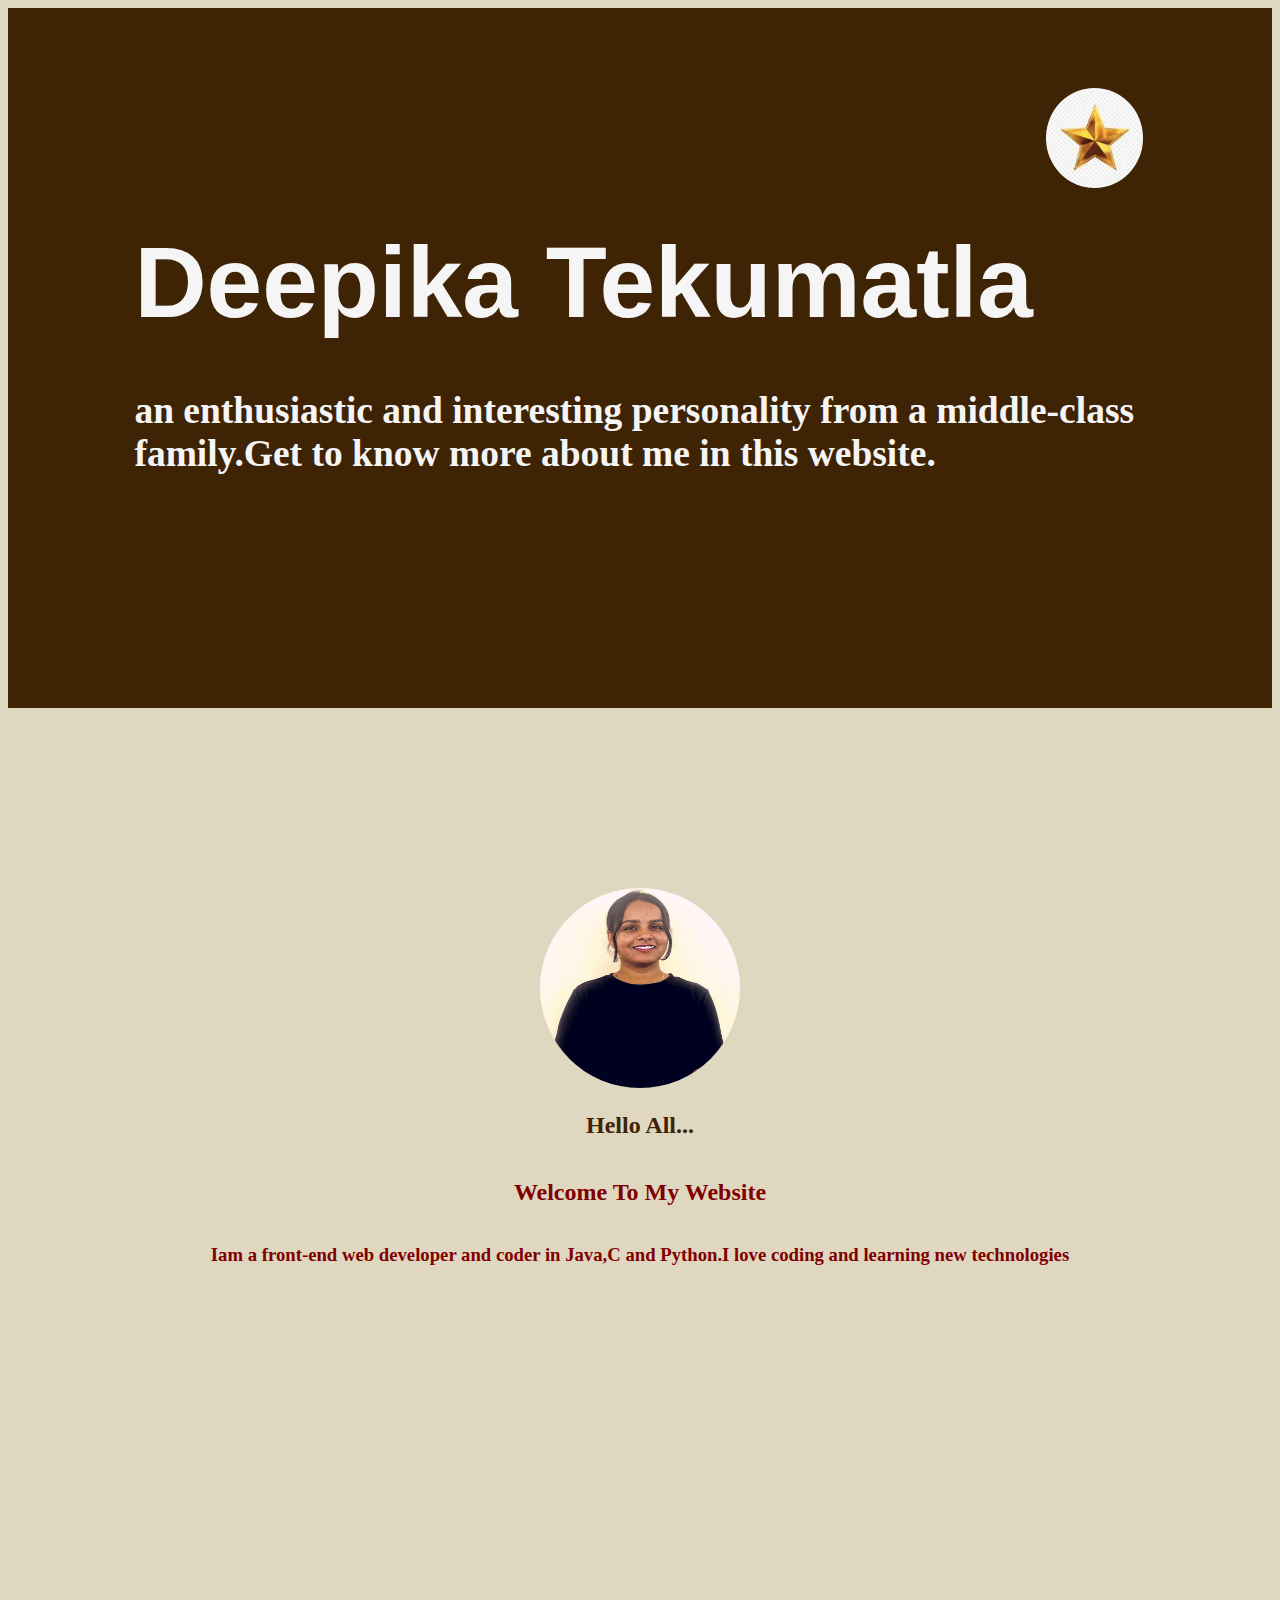
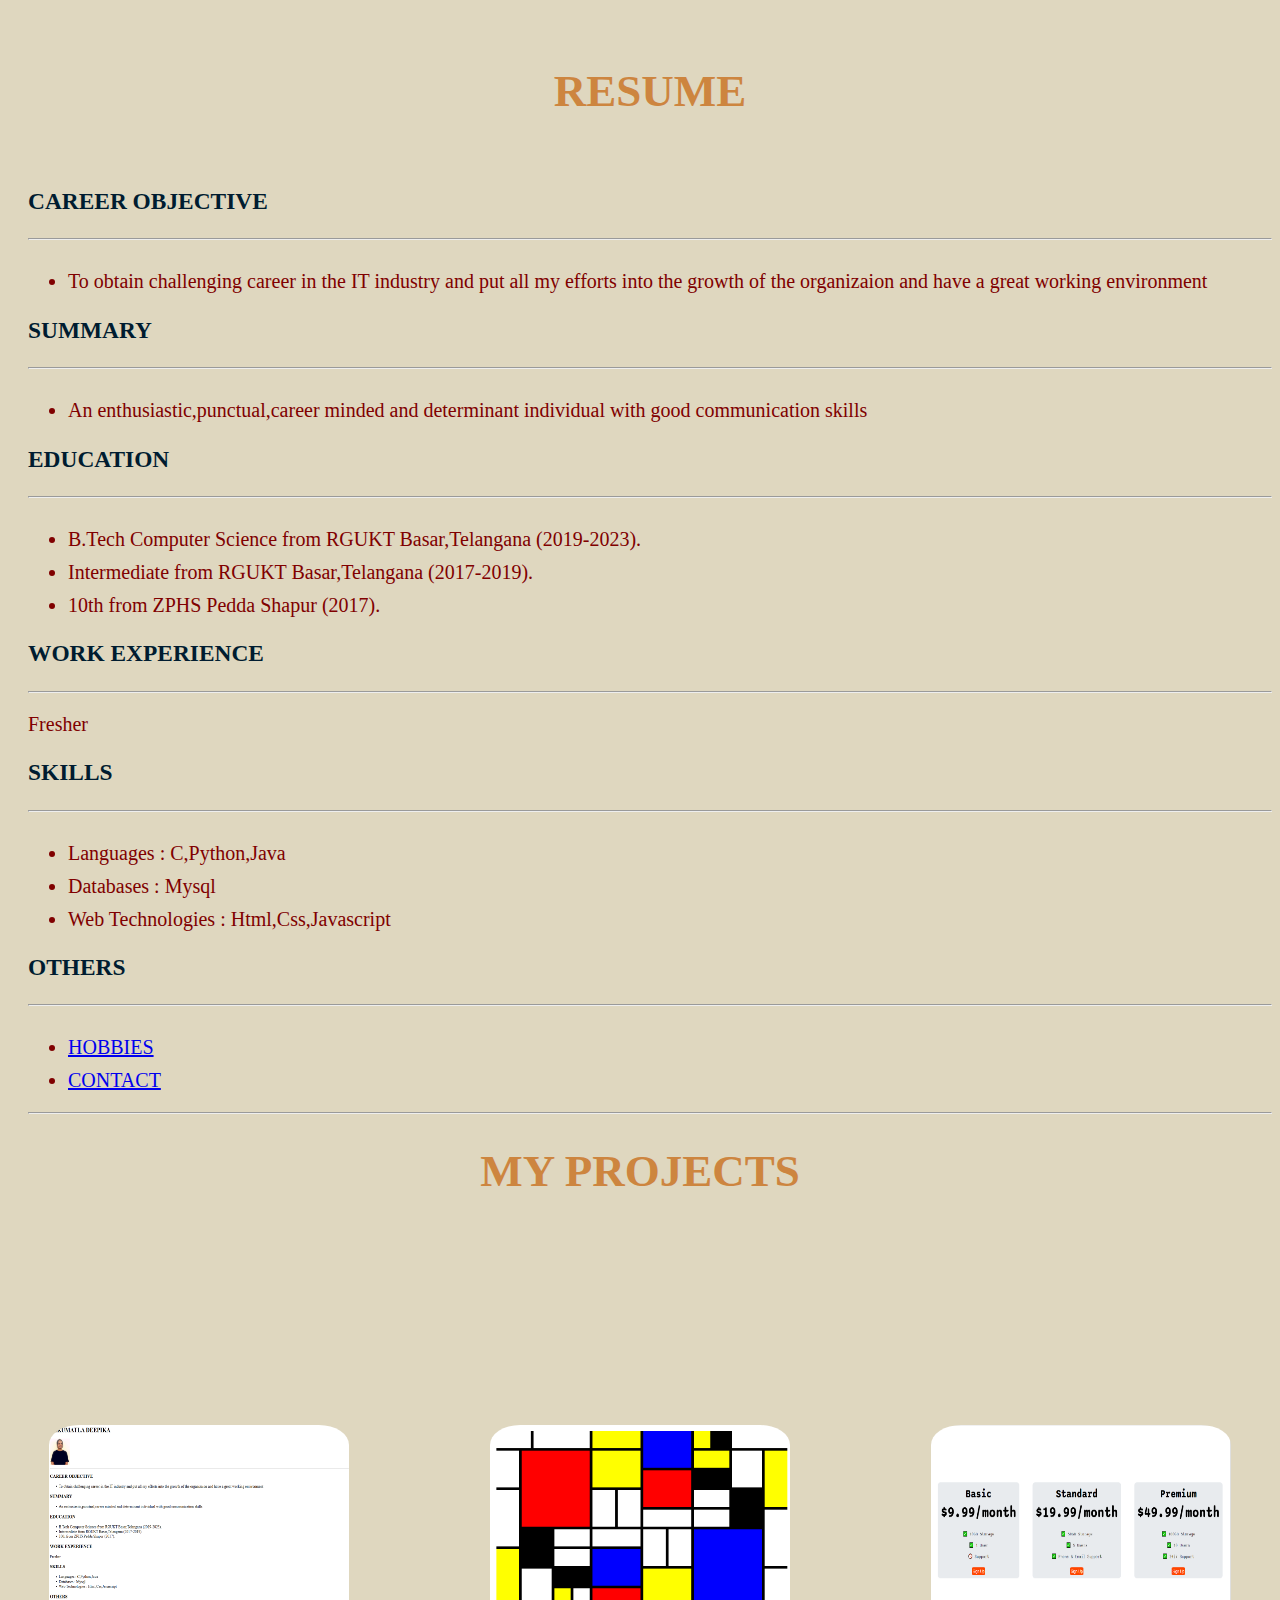
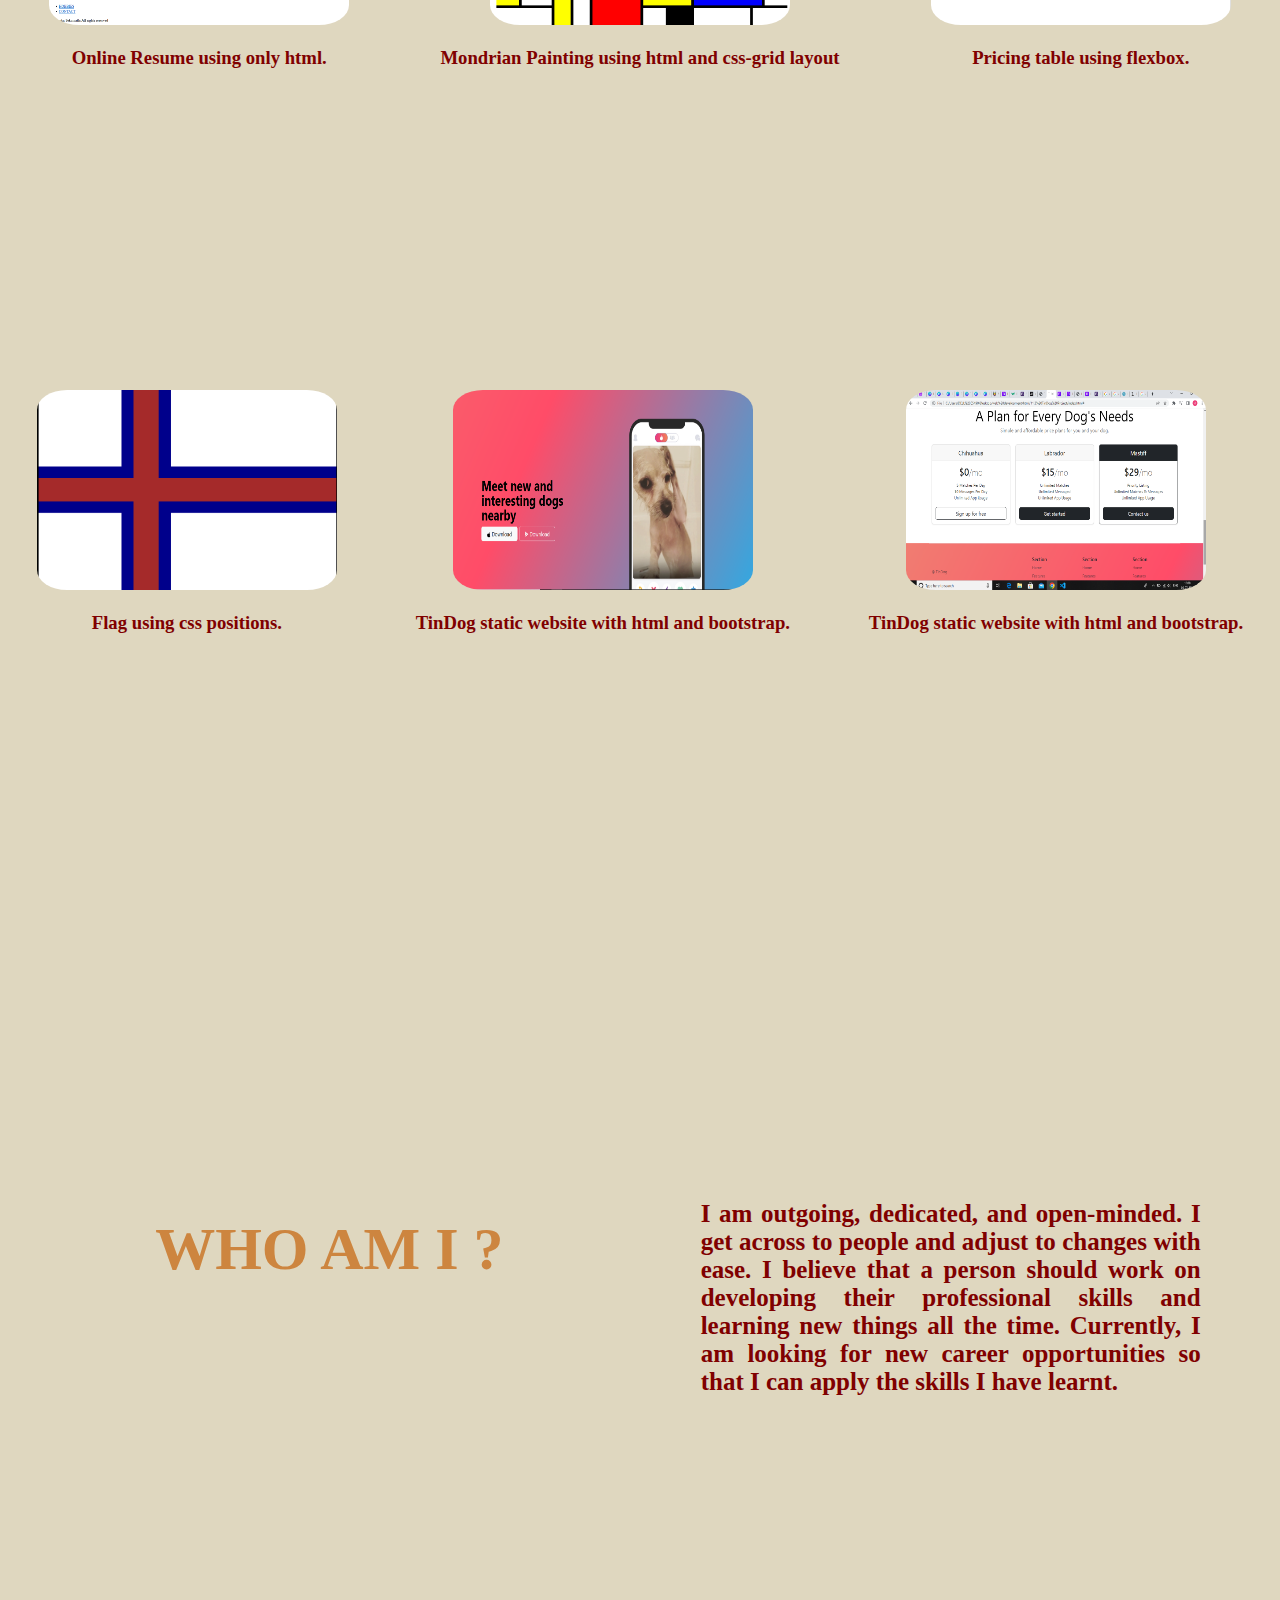
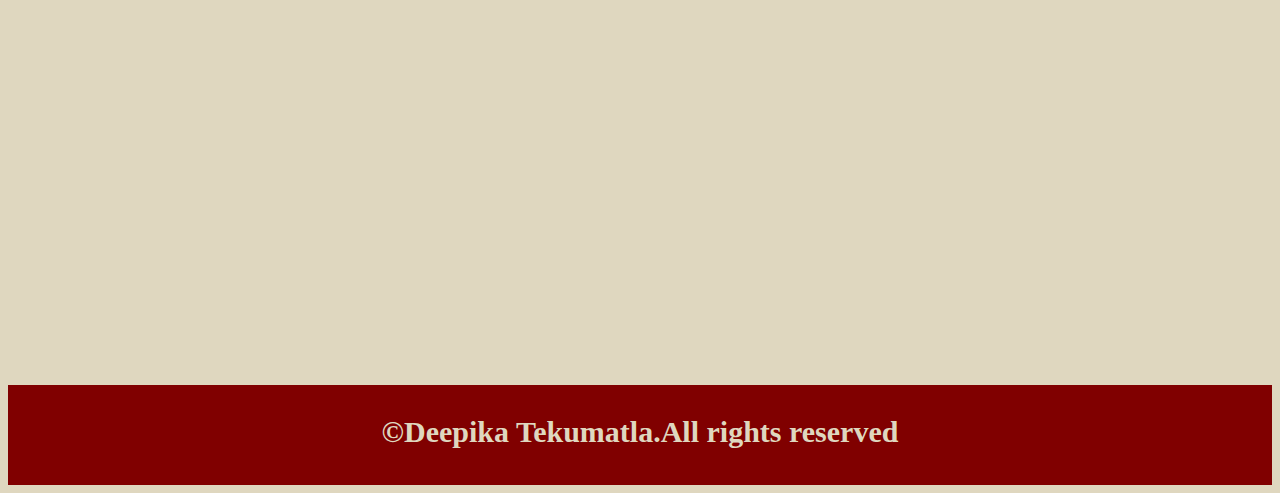
<file: index.html>
<!DOCTYPE html>
<html lang="en">
<head>
    <meta charset="UTF-8">
    <meta name="viewport" content="width=device-width, initial-scale=1.0">
    <title>Deepika Tekumatla</title>
    <link rel="stylesheet" href="./style.css"/>
</head>
<body>

    <section id="hero">
        <div class="container">
           <div class="title"> <h1>Deepika Tekumatla</h1> </div>
           <div class="star"><img src="./images/star2.jpg" height="100px"  alt="star"/></div>
         <div class="subtitle"><h2>an enthusiastic and interesting personality from a middle-class family.Get to know more about me in this website.</h2></div>
        </div>
    </section>

    <section id="profilepic">
        <div class="container3">
           <!--<div class="pic"><img src="./images/my_profile_pic.jpg" alt="star"/></div>-->
            <div class="subsub1"><img src="./images/my_profile_pic.jpg" alt="star"/></div>
            <div class="subsub"><h2><span class="color">Hello All...</span></h2></div>
            <div class="subsub"><h2>Welcome To My Website</h2></div>
            <div class="subsub"><h3>Iam a front-end web developer and coder in Java,C and Python.I love coding and learning new technologies</h3></div>
        </div>
    </section>
    
    <section id="resume">
        <div class="container2">
            <div class="resume">
                <div class="main_heading"><h2>RESUME</h2></div>
                <div class="headings"><h3>CAREER OBJECTIVE</h3></div><hr/>
                <ul>
                    <li>To obtain challenging career in the IT industry and put all my efforts into  the growth of the organizaion and have a great working environment</li>
                </ul>
                <div class="headings"> <h3>SUMMARY</h3></div><hr/>
                <ul>
                    <li>An enthusiastic,punctual,career minded and determinant individual with good communication skills </li>
                </ul>
                <div class="headings"><h3>EDUCATION</h3></div><hr/>
                <ul>
                    <li>B.Tech Computer Science from RGUKT Basar,Telangana (2019-2023).</li>
                    <li>Intermediate from RGUKT Basar,Telangana (2017-2019).</li>
                    <li>10th from ZPHS Pedda Shapur (2017).</li>
                </ul>
                <div class="headings"><h3>WORK EXPERIENCE</h3></div><hr/>
                <p>Fresher</p>
                <div class="headings"><h3>SKILLS</h3></div><hr/>
                <ul>
                    <li>Languages : C,Python,Java</li>
                    <li>Databases : Mysql</li>
                    <li>Web Technologies : Html,Css,Javascript</li>
                </ul>
                <div class="headings"><h3>OTHERS</h3></div><hr/>
                <ul>
                    <li><a href="./public/hobbies.html">HOBBIES</a></li>
                    <li><a href="./public/contact.html">CONTACT</a></li>
                </ul>
                <hr/>
            </div>
        </div>

    </section>
    <section id="myprojects">
        <div class="main_heading"><h2>MY PROJECTS</h2></div>
       
        <div class="container4">
           <div>
            <img src="./images/capstone_p1.png" alt="" height="200px" width="300px"/>
            <h3>Online Resume using only html.</h3>
        
           </div>
           <div>
            <img src="./images/capstone_p2.png" alt="" height="200px" width="300px"/>
            <h3>Mondrian Painting using html and css-grid layout</h3>
        
           </div>
           <div>
            <img src="./images/flexbox_pricing.png" alt="" height="200px" width="300px"/>
            <h3>Pricing table using flexbox.</h3>
        
           </div>
           <div>
            <img src="./images/cp5.png" alt="" height="200px" width="300px"/>
            <h3>Flag using css positions.</h3>
        
           </div>
           <div>
            <img src="./images/tindog1.png" alt="" height="200px" width="300px"/>
            <h3>TinDog static website with html and bootstrap.</h3>
        
           </div>
           <div>
            <img src="./images/td4.png" alt="" height="200px" width="300px"/>
            <h3>TinDog static website with html and bootstrap.</h3>
        
           </div>
        </div>
    </section>
    <section id="about me">
        <div class="container4" style="height: 80vh;">
       
            <div class="main_heading poster"><h1>WHO AM I ?</h1></div>
         <div class="poster">
              <h3 id="h3">
                I am outgoing, dedicated, and open-minded. I get across to people and adjust to changes with ease. I believe that a person should work on developing their professional skills and learning new things all the time. Currently, I am looking for new career opportunities so that I can apply the skills I have learnt.
            </h3>
        </div>
    </div>
    </section>
    <section id="contactme">
        <div class="footer main_heading">
            <footer>©Deepika Tekumatla.All rights reserved</footer>
        </div>
    </section>
</body>
</html>
</file>
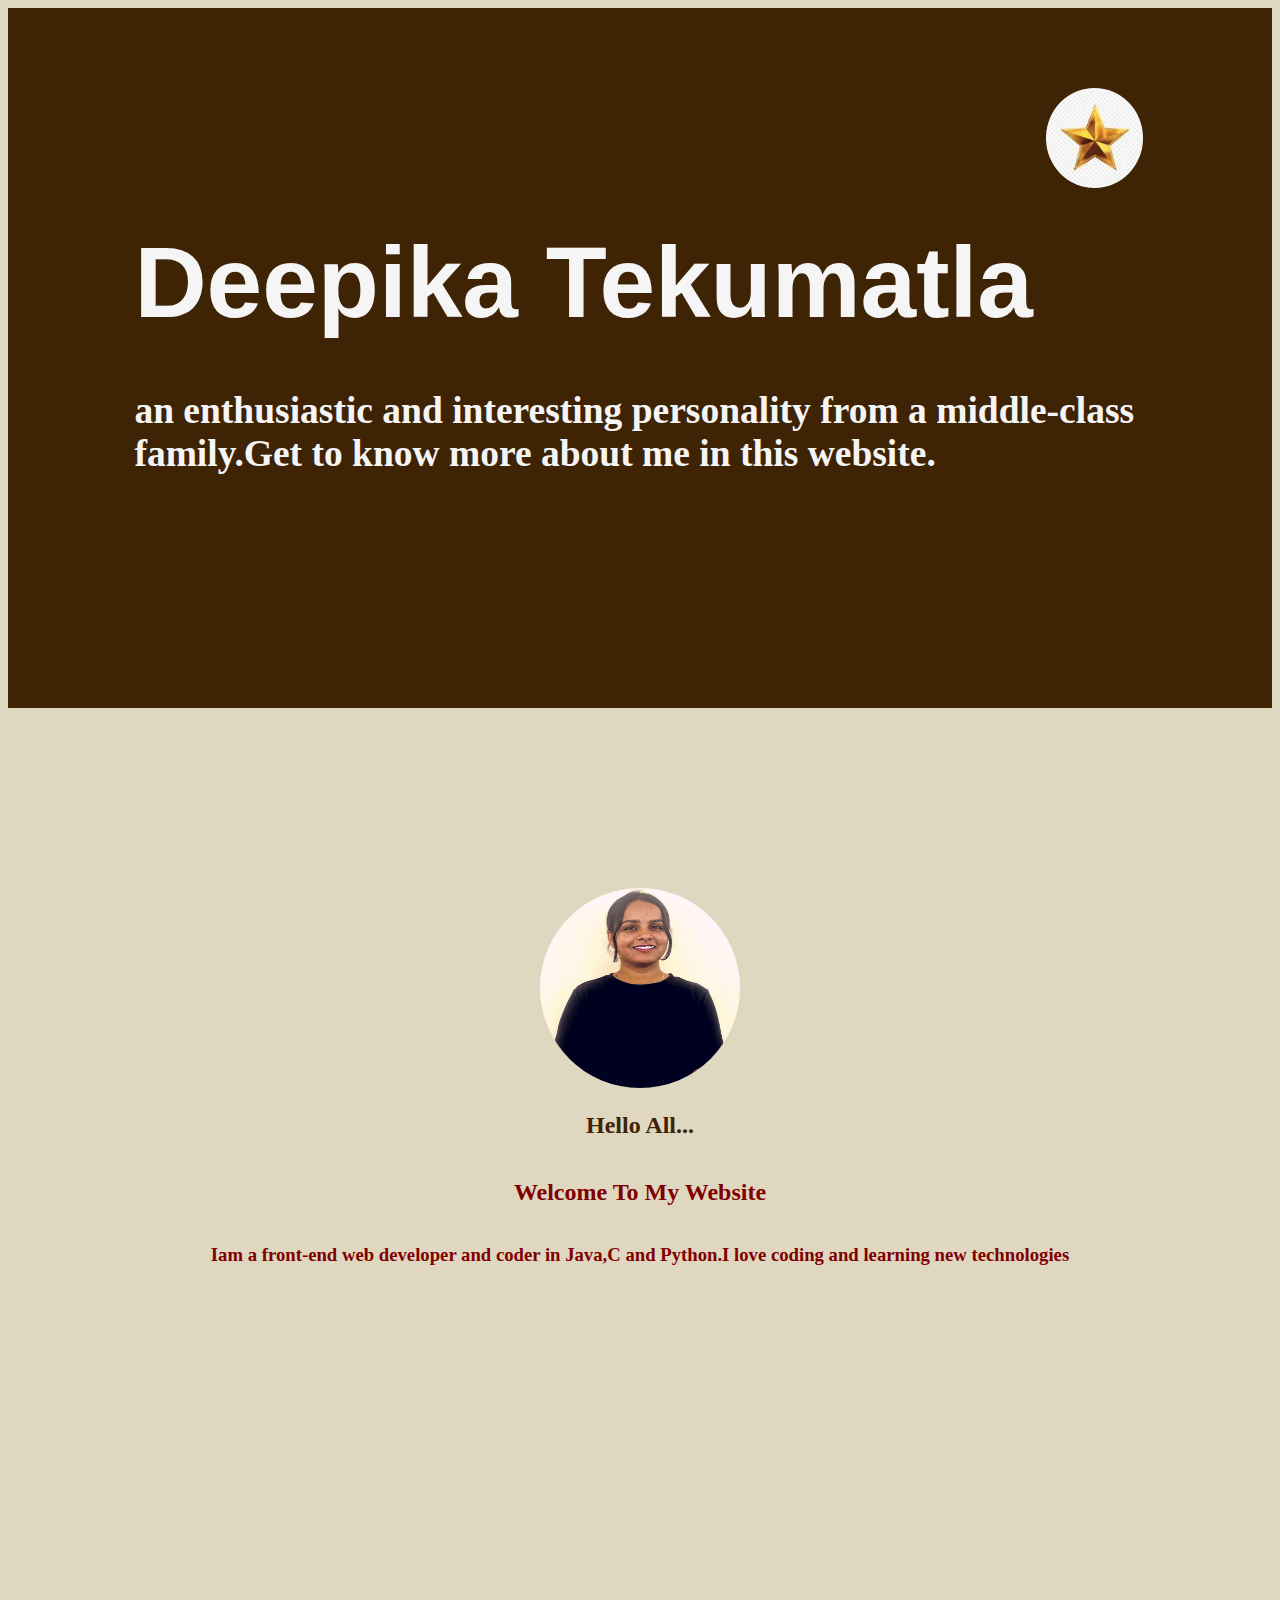
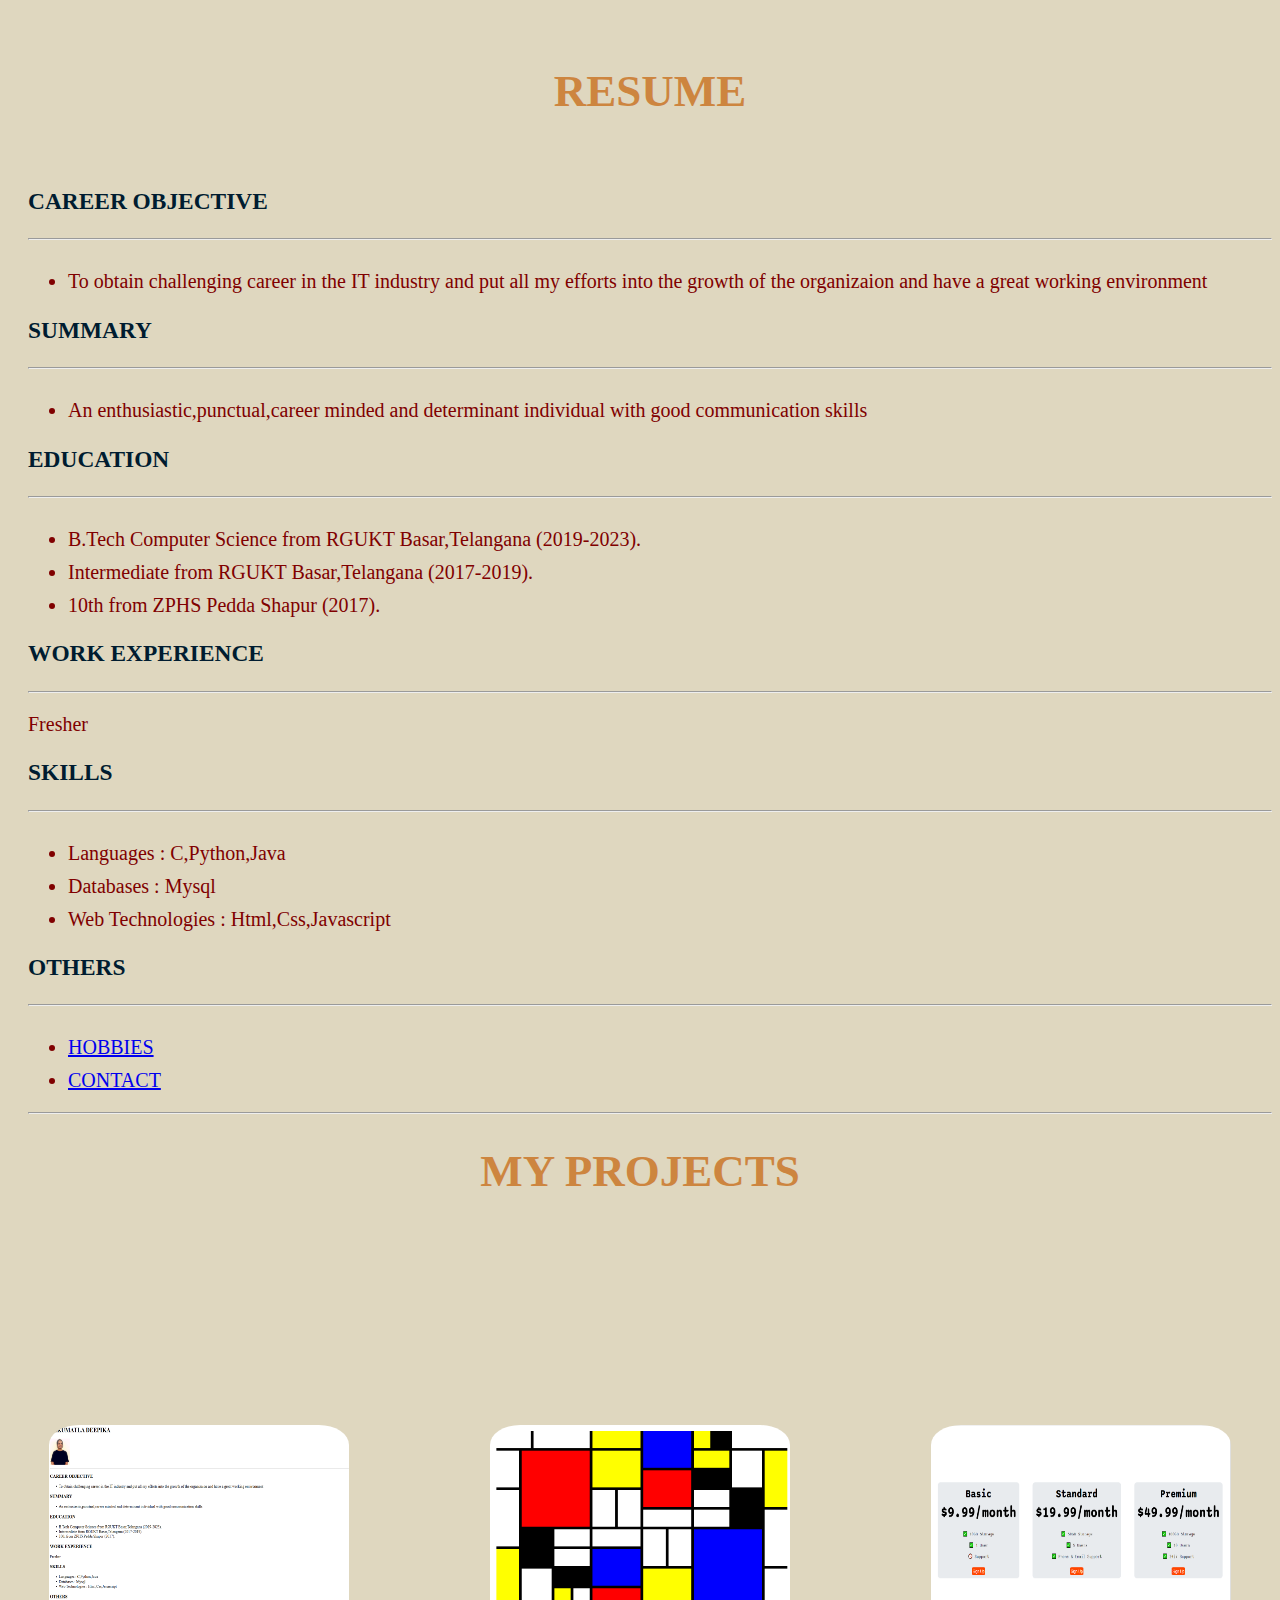
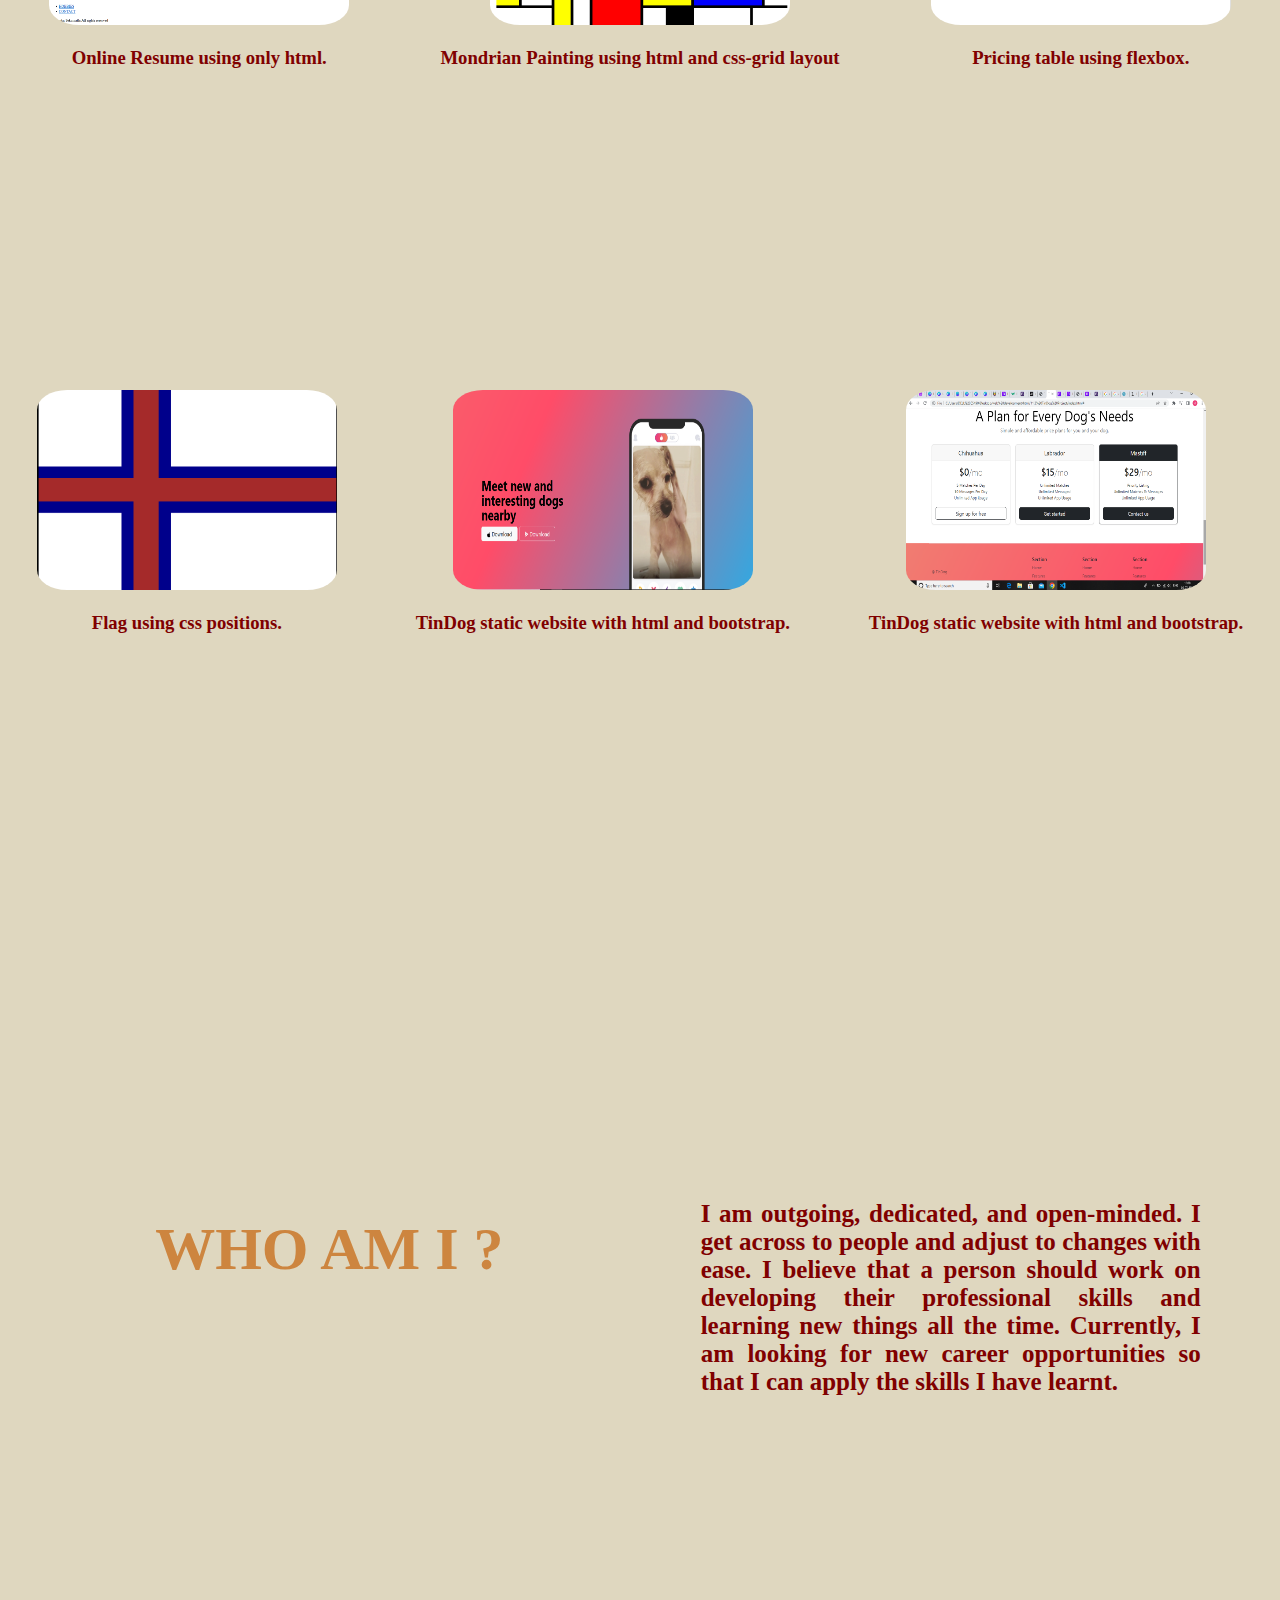
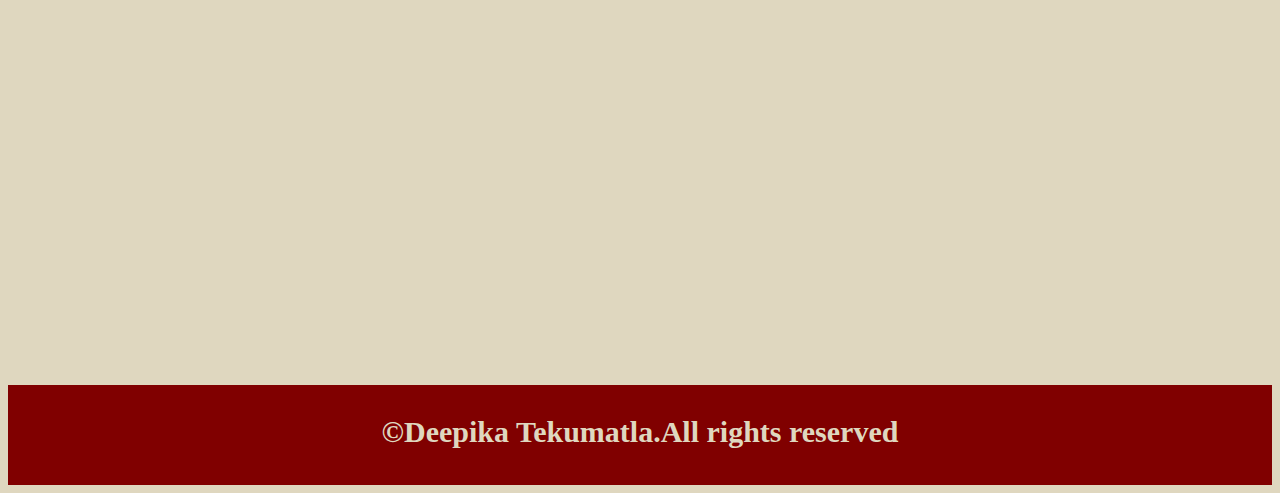
<file: images/Deepika Tekumatla.html>
<!DOCTYPE html>
<!-- saved from url=(0107)file:///C:/Users/DELL%20E5490/Desktop/web%20development/html/capstone%20projects/DeepikaTekumata/index.html -->
<html lang="en"><head><meta http-equiv="Content-Type" content="text/html; charset=UTF-8">
    
    <meta name="viewport" content="width=device-width, initial-scale=1.0">
    <title>Deepika Tekumatla</title>
    <link rel="stylesheet" href="./Deepika Tekumatla_files/style.css">
</head>
<body>

    <section id="hero">
        <div class="container">
           <div class="title"> <h1>Deepika Tekumatla</h1> </div>
           <div class="star"><img src="./Deepika Tekumatla_files/star2.jpg" height="100px" alt="star"></div>
         <div class="subtitle"><h2>an enthusiastic and interesting personality from a middle-class family.Get to know more about me in this website.</h2></div>
        </div>
    </section>

    <section id="profilepic">
        <div class="container3">
           <!--<div class="pic"><img src="./images/my_profile_pic.jpg" alt="star"/></div>-->
            <div class="subsub1"><img src="./Deepika Tekumatla_files/my_profile_pic.jpg" alt="star"></div>
            <div class="subsub"><h2><span class="color">Hello All...</span></h2></div>
            <div class="subsub"><h2>Welcome To My Website</h2></div>
            <div class="subsub"><h3>Iam a front-end web developer and coder in Java,C and Python.I love coding and learning new technologies</h3></div>
        </div>
    </section>
    
    <section id="resume">
        <div class="container2">
            <div class="resume">
                <div class="main_heading"><h2>RESUME</h2></div>
                <div class="headings"><h3>CAREER OBJECTIVE</h3></div><hr>
                <ul>
                    <li>To obtain challenging career in the IT industry and put all my efforts into  the growth of the organizaion and have a great working environment</li>
                </ul>
                <div class="headings"> <h3>SUMMARY</h3></div><hr>
                <ul>
                    <li>An enthusiastic,punctual,career minded and determinant individual with good communication skills </li>
                </ul>
                <div class="headings"><h3>EDUCATION</h3></div><hr>
                <ul>
                    <li>B.Tech Computer Science from RGUKT Basar,Telangana (2019-2023).</li>
                    <li>Intermediate from RGUKT Basar,Telangana (2017-2019).</li>
                    <li>10th from ZPHS Pedda Shapur (2017).</li>
                </ul>
                <div class="headings"><h3>WORK EXPERIENCE</h3></div><hr>
                <p>Fresher</p>
                <div class="headings"><h3>SKILLS</h3></div><hr>
                <ul>
                    <li>Languages : C,Python,Java</li>
                    <li>Databases : Mysql</li>
                    <li>Web Technologies : Html,Css,Javascript</li>
                </ul>
                <div class="headings"><h3>OTHERS</h3></div><hr>
                <ul>
                    <li><a href="file:///C:/Users/DELL%20E5490/Desktop/web%20development/html/capstone%20projects/DeepikaTekumata/public/hobbies.html">HOBBIES</a></li>
                    <li><a href="file:///C:/Users/DELL%20E5490/Desktop/web%20development/html/capstone%20projects/DeepikaTekumata/public/contact.html">CONTACT</a></li>
                </ul>
                <hr>
            </div>
        </div>

    </section>
    <section id="myprojects">
        <div class="main_heading"><h2>MY PROJECTS</h2></div>
       
        <div class="container4">
           <div>
            <img src="./Deepika Tekumatla_files/capstone_p1.png" alt="" height="200px" width="300px">
            <h3>Online Resume using only html.</h3>
        
           </div>
           <div>
            <img src="./Deepika Tekumatla_files/capstone_p2.png" alt="" height="200px" width="300px">
            <h3>Mondrian Painting using html and css-grid layout</h3>
        
           </div>
           <div>
            <img src="./Deepika Tekumatla_files/flexbox_pricing.png" alt="" height="200px" width="300px">
            <h3>Pricing table using flexbox.</h3>
        
           </div>
           <div>
            <img src="./Deepika Tekumatla_files/cp5.png" alt="" height="200px" width="300px">
            <h3>Flag using css positions.</h3>
        
           </div>
           <div>
            <img src="./Deepika Tekumatla_files/tindog1.png" alt="" height="200px" width="300px">
            <h3>TinDog static website with html and bootstrap.</h3>
        
           </div>
           <div>
            <img src="./Deepika Tekumatla_files/td4.png" alt="" height="200px" width="300px">
            <h3>TinDog static website with html and bootstrap.</h3>
        
           </div>
        </div>
    </section>
    <section id="about me">
        <div class="container4" style="height: 80vh;">
       
            <div class="main_heading poster"><h1>WHO AM I ?</h1></div>
         <div class="poster">
              <h3 id="h3">
                I am outgoing, dedicated, and open-minded. I get across to people and adjust to changes with ease. I believe that a person should work on developing their professional skills and learning new things all the time. Currently, I am looking for new career opportunities so that I can apply the skills I have learnt.
            </h3>
        </div>
    </div>
    </section>
    <section id="contactme">
        <div class="footer main_heading">
            <footer>©Deepika Tekumatla.All rights reserved</footer>
        </div>
    </section>

</body></html>
</file>
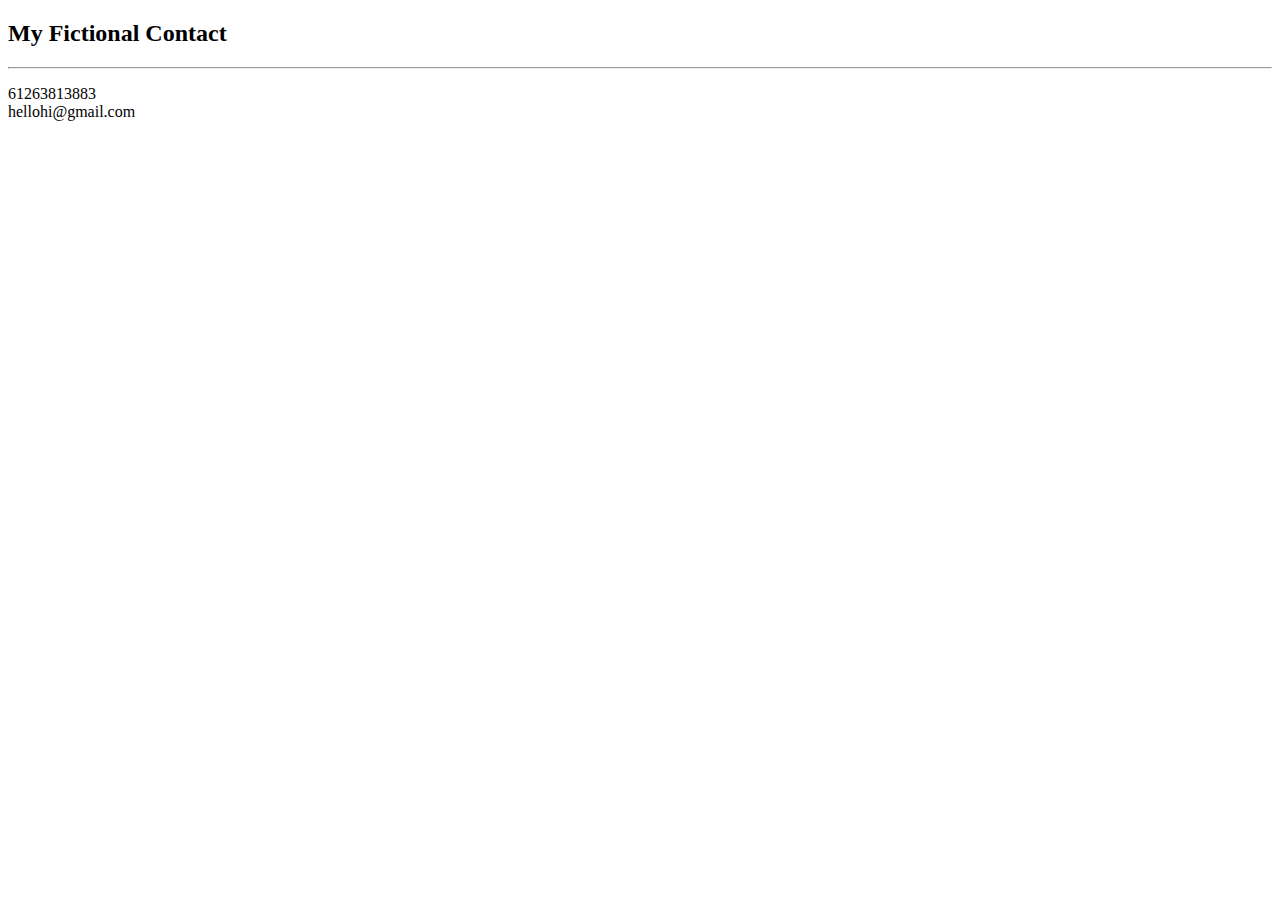
<file: public/contact.html>
<!DOCTYPE html>
<html lang="en">
<head>
    <meta charset="UTF-8">
    <meta name="viewport" content="width=device-width, initial-scale=1.0">
    <title>Contact</title>
</head>
<body>
    <h2>My Fictional Contact</h2>
    <hr/>
    <p>
        61263813883<br/>
        hellohi@gmail.com
    </p>
</body>
</html>
</file>
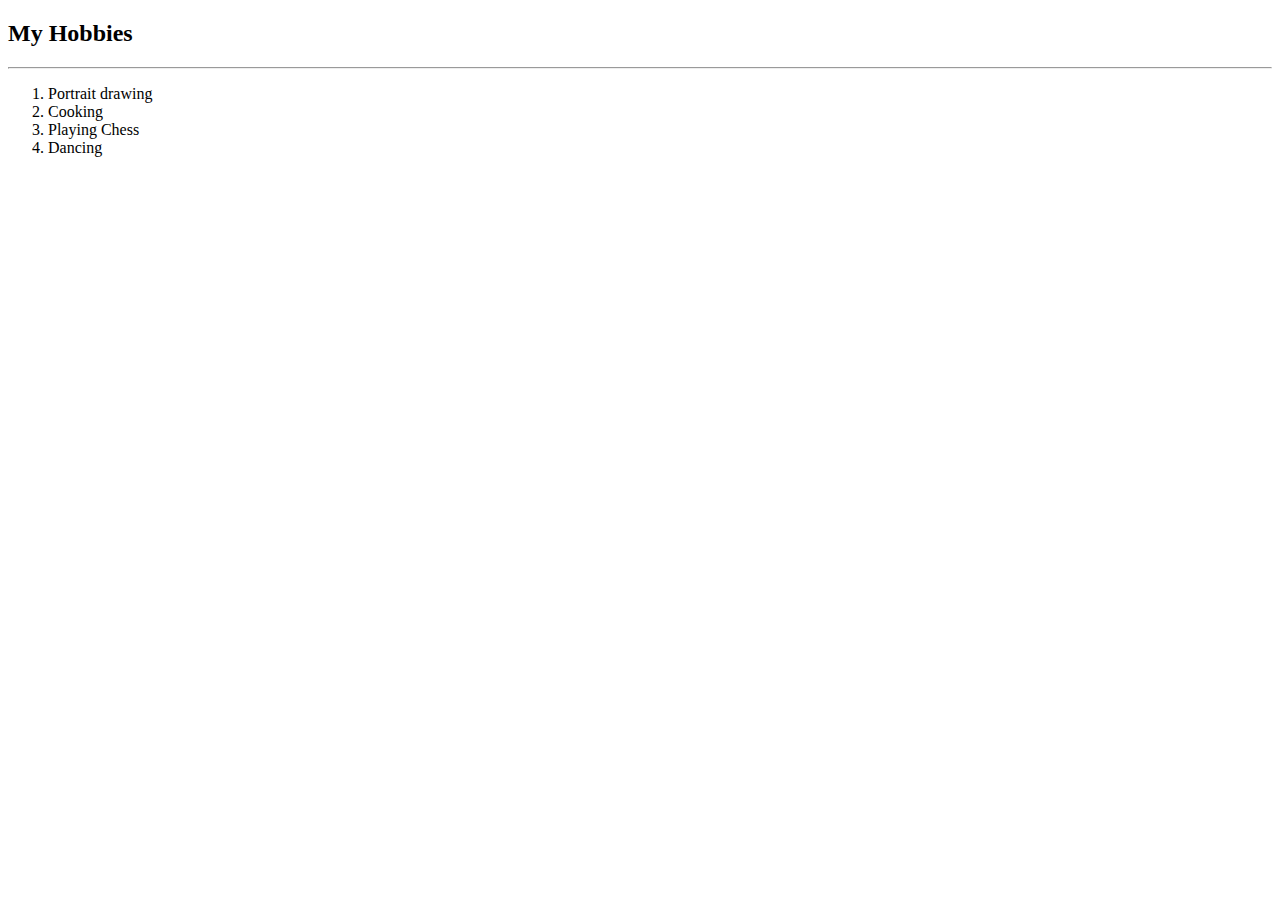
<file: public/hobbies.html>
<!DOCTYPE html>
<html lang="en">
<head>
    <meta charset="UTF-8">
    <meta name="viewport" content="width=device-width, initial-scale=1.0">
    <title>Hobbies</title>
</head>
<body>
    <h2>My Hobbies</h2>
    <hr/>
    <ol>
        <li>Portrait drawing</li>
        <li>Cooking</li>
        <li>Playing Chess</li>
        <li>Dancing</li>   
    </ol>
    
</body>
</html>
</file>
<file: style.css>
.container{
    width: 100%;
    height: 700px;
    position: relative;
    top: 0px;
    left: 0px;
    background-color: #3F2305;
    color: #F5F5F5;
    
}
.title{
    font-family: sans-serif;
    position: absolute;
    left: 10%;
    top: 150px;
    font-size:50px;
}
.star{
    position: absolute;
    height: 100px;
    width: 100px;
    top: 80px;
    right: 10%;
}
.color{
    color: #3F2305;
}
.star>img{
    border-radius: 50%;
}
.subtitle{
    font-family: serif;
    position: absolute;
    left: 10%;
    top: 350px;
    right: 50px;
    font-size:25px;
    font-weight: lighter;
}

body{
    background-color: #DFD7BF;
    color: maroon;
}
.subsub1>img{
    border-radius: 50%;
    height:200px;
    width:200px; 
}
.container3{
    width: 100%;
    display: inline-flex;
    flex-direction: column;
    flex-wrap: wrap;
    align-items: center;
    align-content: center;
    height: 80vh;
   
    padding-top: 20vh;
    text-align: center;
    
    
}
.container2{
  
    width: 100%;
    height: 1100px;
    position: relative;
    top: 0px;
    left: 0px;
    font-size: 20px;
    
}
.headings{
    color:#001C30;
}
.resume{
    padding-left: 20px;
    padding-top: 20px;
}
li{
    padding-top: 10px;
}
a:hover {
    color: rgb(17, 17, 51);
}
.main_heading{
    text-align: center;
    padding-bottom: 10px;
    color: peru;
    font-weight: bolder;
    font-size: 30px;
}
.container4{
    width: 100%;
    display: flex;
    flex-direction: row;
    flex-wrap: wrap;
    align-items:space-evenly;
    justify-content: space-evenly;
    height: 120vh;
    padding-top: 20vh;
    padding-bottom: 10vh;
    text-align: center;
    
    flex-basis: 400px;
    gap: 50px;
    color: maroon;
}
.poster{
    height:600px;
    width: 500px;
    padding-bottom: 0vh;
}
#h3{
    text-align: justify;
    font-size: 25px;
}
.container4>div>img{
    border-radius: 10%;
}
.container5{
    height: 500px;
    width: 100%;
}
.left{
    width: 50%;
    left: 0px;
    float: left;
    font-size: 60px;
    padding-top: 80px;
}
.right{
    width: 50%;
    left: 50%;
    float: right;
    font-size: 25px;
}
.footer{
    height: 60px;
    width: 100%;
    background-color: maroon;
    color: #DFD7BF;
    padding-top: 30px;

}
</file>
<file: images/Deepika Tekumatla_files/style.css>
.container{
    width: 100%;
    height: 700px;
    position: relative;
    top: 0px;
    left: 0px;
    background-color: #3F2305;
    color: #F5F5F5;
    
}
.title{
    font-family: sans-serif;
    position: absolute;
    left: 10%;
    top: 150px;
    font-size:50px;
}
.star{
    position: absolute;
    height: 100px;
    width: 100px;
    top: 80px;
    right: 10%;
}
.color{
    color: #3F2305;
}
.star>img{
    border-radius: 50%;
}
.subtitle{
    font-family: serif;
    position: absolute;
    left: 10%;
    top: 350px;
    right: 50px;
    font-size:25px;
    font-weight: lighter;
}

body{
    background-color: #DFD7BF;
    color: maroon;
}
.subsub1>img{
    border-radius: 50%;
    height:200px;
    width:200px; 
}
.container3{
    width: 100%;
    display: inline-flex;
    flex-direction: column;
    flex-wrap: wrap;
    align-items: center;
    align-content: center;
    height: 80vh;
   
    padding-top: 20vh;
    text-align: center;
    
    
}
.container2{
  
    width: 100%;
    height: 1100px;
    position: relative;
    top: 0px;
    left: 0px;
    font-size: 20px;
    
}
.headings{
    color:#001C30;
}
.resume{
    padding-left: 20px;
    padding-top: 20px;
}
li{
    padding-top: 10px;
}
a:hover {
    color: rgb(17, 17, 51);
}
.main_heading{
    text-align: center;
    padding-bottom: 10px;
    color: peru;
    font-weight: bolder;
    font-size: 30px;
}
.container4{
    width: 100%;
    display: flex;
    flex-direction: row;
    flex-wrap: wrap;
    align-items:space-evenly;
    justify-content: space-evenly;
    height: 120vh;
    padding-top: 20vh;
    padding-bottom: 10vh;
    text-align: center;
    
    flex-basis: 400px;
    gap: 50px;
    color: maroon;
}
.poster{
    height:600px;
    width: 500px;
    padding-bottom: 0vh;
}
#h3{
    text-align: justify;
    font-size: 25px;
}
.container4>div>img{
    border-radius: 10%;
}
.container5{
    height: 500px;
    width: 100%;
}
.left{
    width: 50%;
    left: 0px;
    float: left;
    font-size: 60px;
    padding-top: 80px;
}
.right{
    width: 50%;
    left: 50%;
    float: right;
    font-size: 25px;
}
.footer{
    height: 60px;
    width: 100%;
    background-color: maroon;
    color: #DFD7BF;
    padding-top: 30px;

}
</file>
